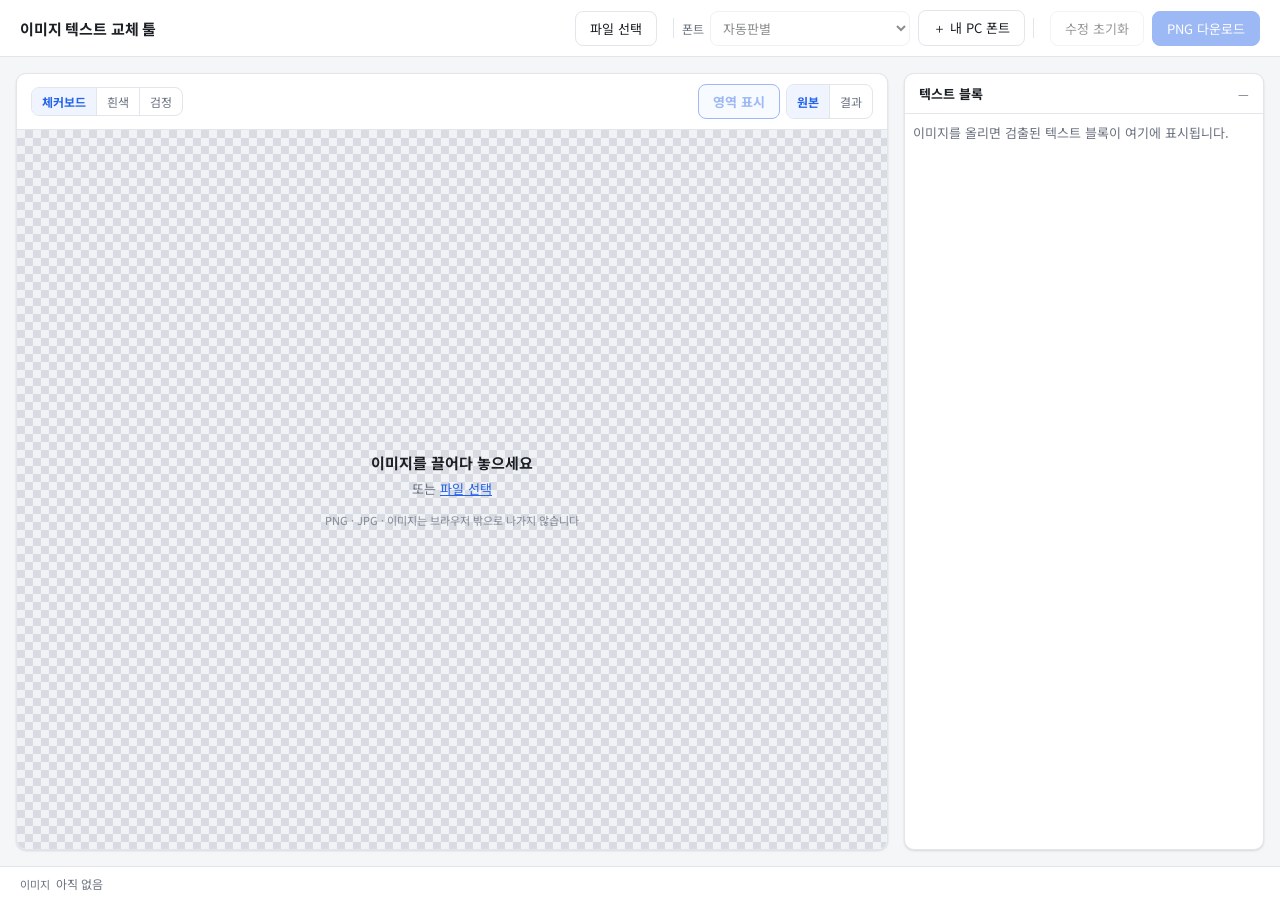
<file: index.html>
<!doctype html>
<html lang="ko">
<head>
<meta charset="utf-8">
<meta name="viewport" content="width=device-width, initial-scale=1">
<title>이미지 텍스트 교체 툴</title>
<link rel="stylesheet" href="./fonts/fonts.css">
<link rel="stylesheet" href="./css/style.css">
</head>
<body>

<!-- 조작은 전부 여기 모아 고정한다. 스크롤과 무관하게 항상 같은 자리에 있다. -->
<header class="topbar">
  <h1>이미지 텍스트 교체 툴</h1>

  <div class="tools">
    <button id="pickBtn" class="btn" type="button">파일 선택</button>
    <span id="fileName" class="filename"></span>
    <input id="fileInput" type="file" accept="image/png,image/jpeg" hidden>

    <span class="sep"></span>

    <label class="field">
      <span>폰트</span>
      <select id="fontSelect" aria-label="폰트" disabled></select>
    </label>
    <button id="localFontBtn" class="btn btn-ghost" type="button"
            title="이 PC에 설치된 폰트를 판별 후보에 추가합니다">＋ 내 PC 폰트</button>

    <span class="sep"></span>

    <span id="dirtyCount" class="dirtycount"></span>
    <!-- '초기화'가 파일을 지우는 버튼이라 헷갈렸다. 지금은 수정 내용만 되돌린다.
         파일 교체는 '파일 선택'이 이미 한다. -->
    <button id="revertAllBtn" class="btn btn-ghost" type="button" disabled
            title="저장한 수정 내용을 전부 원래 문구로 되돌립니다">수정 초기화</button>
    <button id="downloadBtn" class="btn btn-primary" type="button" disabled>PNG 다운로드</button>
  </div>
</header>

<main class="layout">

  <section class="pane pane-main">
    <div class="pane-head">
      <div class="seg" id="bgToggle" role="group" aria-label="미리보기 배경">
        <button type="button" data-bg="checker" class="on">체커보드</button>
        <button type="button" data-bg="light">흰색</button>
        <button type="button" data-bg="dark">검정</button>
      </div>
      <div class="viewtools">
        <button id="regionsBtn" class="btn btn-toggle on" type="button" disabled
                title="편집 가능한 영역을 모두 표시합니다">영역 표시</button>
        <!-- 한 버튼이 이름을 바꿔 가며 두 상태를 겸하면 지금 뭘 보고 있는지가
             글자를 읽어야 알 수 있다. 둘 다 띄우고 켜진 쪽을 칠한다. -->
        <div class="seg" id="viewToggle" role="group" aria-label="미리보기">
          <button type="button" data-view="original" class="on">원본</button>
          <button type="button" data-view="result" disabled>결과</button>
        </div>
      </div>
    </div>

    <div id="stage" class="stage bg-checker">
      <div id="dropzone" class="dropzone">
        <p class="dz-title">이미지를 끌어다 놓으세요</p>
        <p class="dz-sub">또는 <button id="pickBtn2" class="linkbtn" type="button">파일 선택</button></p>
        <p class="dz-note">PNG · JPG · 이미지는 브라우저 밖으로 나가지 않습니다</p>
      </div>
      <div id="viewport" class="viewport" hidden>
        <canvas id="preview"></canvas>
        <div id="overlay" class="overlay"></div>
      </div>
    </div>

    <p id="notes" class="notes" hidden></p>
  </section>

  <aside class="pane pane-side">
    <div class="pane-head">
      <span class="pane-title">텍스트 블록</span>
      <span id="blockCount" class="count">—</span>
    </div>
    <p id="status" class="status" hidden></p>
    <div id="filterBar" class="filterbar" hidden>
      <button type="button" data-filter="all" class="on">전체</button>
      <button type="button" data-filter="editable">편집 가능</button>
      <button type="button" data-filter="dirty">수정됨</button>
    </div>
    <div id="blockList" class="blocklist" tabindex="0">
      <p class="placeholder">이미지를 올리면 검출된 텍스트 블록이 여기에 표시됩니다.</p>
    </div>

    <!-- 순서가 중요하다. 담당자가 제일 먼저 알아야 하는 것은 "이 블록을 바꿔도
         되나"이고(맨 위), 그다음이 고치는 일이다(입력창). 수치는 근거라서 뒤로
         뺐다 — 앞에 두면 입력창이 화면 밖으로 밀린다. -->
    <div id="editor" class="editor" hidden>
      <div class="editor-head">
        <span id="editorTitle" class="pane-title">선택한 블록</span>
        <button id="editorClose" class="iconbtn" type="button" aria-label="선택 해제">✕</button>
      </div>
      <p id="verdict" class="verdict" hidden></p>
      <p id="editorOrig" class="editor-orig"></p>
      <textarea id="editorText" rows="3" aria-label="문구 편집"
                placeholder="문구를 입력하세요"></textarea>
      <div class="editor-actions">
        <span id="editorHint" class="editor-hint"></span>
        <button id="revertBtn" class="btn btn-ghost" type="button">되돌리기</button>
        <button id="saveBtn" class="btn btn-primary" type="button">저장</button>
      </div>
      <details id="typoWrap" class="typo-wrap" hidden>
        <summary>원본과 비교한 수치 <span id="typoTotalMini"></span></summary>
        <div id="typoPanel" class="typo"></div>
      </details>
    </div>
  </aside>

</main>

<!-- 정보는 읽기용이므로 아래에 고정한다. 이미지 높이와 무관하게 자리가 안 움직인다. -->
<footer class="bottombar">
  <dl id="imgInfo" class="info">
    <div><dt>이미지</dt><dd class="dim">아직 없음</dd></div>
  </dl>
</footer>

<!-- 내 PC 폰트 고르기.
     유료 폰트는 저장소에 넣을 수 없으므로, 산 사람의 PC에 설치된 것을 그
     자리에서 불러 쓴다. 폰트 파일은 어디로도 전송되지 않는다. -->
<div id="lfBackdrop" class="lf-backdrop" hidden></div>
<section id="lfPanel" class="lf-panel" hidden aria-label="내 PC 폰트">
  <div class="lf-head">
    <span class="pane-title">내 PC 폰트</span>
    <button id="lfClose" class="iconbtn" type="button" aria-label="닫기">✕</button>
  </div>

  <p class="lf-note">
    여기서 고른 폰트는 <b>자동판별 후보</b>에 들어갑니다. 폰트 파일은 이 PC 밖으로
    나가지 않고, 앱에도 저장되지 않습니다. 이미지를 받는 다른 사람에게는 결과
    그림만 전달되므로 폰트가 함께 배포되지 않습니다.
  </p>

  <div id="lfAdded" class="lf-added"></div>

  <div class="lf-row">
    <button id="lfScan" class="btn btn-ghost" type="button">설치된 폰트 목록에서 고르기</button>
  </div>
  <input id="lfFilter" type="search" placeholder="목록 검색 (예: 산돌, Sandoll)"
         aria-label="폰트 검색" hidden>
  <div id="lfList" class="lf-list" hidden></div>

  <p class="lf-sub">이름을 안다면 바로 적어 넣어도 됩니다.</p>
  <div class="lf-row">
    <input id="lfName" type="text" placeholder="폰트 이름 (예: Sandoll GyeokdongGothic)"
           aria-label="폰트 이름">
    <button id="lfAdd" class="btn" type="button">추가</button>
  </div>
  <p id="lfMsg" class="lf-msg" hidden></p>
</section>

<script src="./vendor/tesseract/tesseract.min.js"></script>
<script src="./js/detect.js"></script>
<script src="./js/ocr.js"></script>
<script src="./js/compose.js"></script>
<script src="./js/localfont.js"></script>
<script src="./js/fontmatch.js"></script>
<script src="./js/typo.js"></script>
<script src="./js/app.js"></script>
</body>
</html>
</file>
<file: fonts/fonts.css>
/* 폰트 후보군 — 전부 SIL Open Font License 1.1
 *
 * OFL은 임베드·재배포·상업적 이용을 모두 허용하므로 외부 공개 배포에
 * 문제가 없다. PLAN.md 13장의 폰트 라이선스 리스크는 이 선택으로 닫힌다.
 * 브랜드 전용 폰트를 추가할 때는 그 폰트의 라이선스를 별도로 확인해야 한다.
 *
 * 출처
 *   SUIT        github.com/sun-typeface/SUIT      (한글 약 2,668자)
 *   Pretendard  github.com/orioncactus/pretendard (subset, 한글 약 2,780자)
 *   그 외        Google Fonts korean 서브셋 TTF 를 woff2 로 변환
 *
 * SUIT·Pretendard 는 디자인팀이 실제로 쓰는 폰트다. 후보에 정답이 있어야
 * 자동판별이 의미를 갖는다(PLAN.md 7-7).
 */

/* ---- 디자인팀 사용 폰트 ---- */

@font-face { font-family: 'SUIT'; font-weight: 400; font-display: block;
  src: url('./SUIT-400.woff2') format('woff2'); }
@font-face { font-family: 'SUIT'; font-weight: 500; font-display: block;
  src: url('./SUIT-500.woff2') format('woff2'); }
@font-face { font-family: 'SUIT'; font-weight: 600; font-display: block;
  src: url('./SUIT-600.woff2') format('woff2'); }
@font-face { font-family: 'SUIT'; font-weight: 700; font-display: block;
  src: url('./SUIT-700.woff2') format('woff2'); }
@font-face { font-family: 'SUIT'; font-weight: 800; font-display: block;
  src: url('./SUIT-800.woff2') format('woff2'); }
@font-face { font-family: 'SUIT'; font-weight: 900; font-display: block;
  src: url('./SUIT-900.woff2') format('woff2'); }
@font-face { font-family: 'Pretendard'; font-weight: 400; font-display: block;
  src: url('./Pretendard-400.woff2') format('woff2'); }
@font-face { font-family: 'Pretendard'; font-weight: 500; font-display: block;
  src: url('./Pretendard-500.woff2') format('woff2'); }
@font-face { font-family: 'Pretendard'; font-weight: 600; font-display: block;
  src: url('./Pretendard-600.woff2') format('woff2'); }
@font-face { font-family: 'Pretendard'; font-weight: 700; font-display: block;
  src: url('./Pretendard-700.woff2') format('woff2'); }
@font-face { font-family: 'Pretendard'; font-weight: 800; font-display: block;
  src: url('./Pretendard-800.woff2') format('woff2'); }
@font-face { font-family: 'Pretendard'; font-weight: 900; font-display: block;
  src: url('./Pretendard-900.woff2') format('woff2'); }

/* ---- 그 외 후보 ---- */
@font-face { font-family: 'Noto Sans KR'; font-weight: 400; font-display: block;
  src: url('./NotoSansKR-400.woff2') format('woff2'); }
@font-face { font-family: 'Noto Sans KR'; font-weight: 700; font-display: block;
  src: url('./NotoSansKR-700.woff2') format('woff2'); }
@font-face { font-family: 'Noto Sans KR'; font-weight: 900; font-display: block;
  src: url('./NotoSansKR-900.woff2') format('woff2'); }

@font-face { font-family: 'Gothic A1'; font-weight: 400; font-display: block;
  src: url('./GothicA1-400.woff2') format('woff2'); }
@font-face { font-family: 'Gothic A1'; font-weight: 700; font-display: block;
  src: url('./GothicA1-700.woff2') format('woff2'); }
@font-face { font-family: 'Gothic A1'; font-weight: 900; font-display: block;
  src: url('./GothicA1-900.woff2') format('woff2'); }

@font-face { font-family: 'IBM Plex Sans KR'; font-weight: 400; font-display: block;
  src: url('./IBMPlexSansKR-400.woff2') format('woff2'); }
@font-face { font-family: 'IBM Plex Sans KR'; font-weight: 700; font-display: block;
  src: url('./IBMPlexSansKR-700.woff2') format('woff2'); }

@font-face { font-family: 'Nanum Gothic'; font-weight: 400; font-display: block;
  src: url('./NanumGothic-400.woff2') format('woff2'); }
@font-face { font-family: 'Nanum Gothic'; font-weight: 700; font-display: block;
  src: url('./NanumGothic-700.woff2') format('woff2'); }
@font-face { font-family: 'Nanum Gothic'; font-weight: 800; font-display: block;
  src: url('./NanumGothic-800.woff2') format('woff2'); }

@font-face { font-family: 'Black Han Sans'; font-weight: 400; font-display: block;
  src: url('./BlackHanSans-400.woff2') format('woff2'); }

@font-face { font-family: 'Jua'; font-weight: 400; font-display: block;
  src: url('./Jua-400.woff2') format('woff2'); }
</file>
<file: css/style.css>
/* 이미지 텍스트 교체 툴 — M1 뼈대
 * 프레임워크 없이 순수 CSS. GitHub Pages 정적 배포 전제.
 */

:root {
  --bg: #f5f6f8;
  --panel: #ffffff;
  --line: #e2e5ea;
  --text: #1c2024;
  --muted: #6b7280;
  --accent: #2563eb;
  --accent-weak: #eff4ff;
  --radius: 10px;
  --shadow: 0 1px 2px rgba(16, 24, 40, .06), 0 1px 3px rgba(16, 24, 40, .08);
}

@media (prefers-color-scheme: dark) {
  :root {
    --bg: #16181d;
    --panel: #1e2127;
    --line: #2e333c;
    --text: #e8eaed;
    --muted: #9aa2ae;
    --accent: #5b8dff;
    --accent-weak: #1e2637;
    --shadow: 0 1px 3px rgba(0, 0, 0, .4);
  }
}

* { box-sizing: border-box; }

/* [hidden] 의 UA 규칙(display:none)은 우선순위가 낮아 display 를 지정한 클래스에
 * 진다. 그러면 숨긴 요소가 자리를 차지하거나 클릭을 가로챈다(.notes·.lf-panel
 * 에서 실제로 그랬다). 한 번에 못 박아 둔다. */
[hidden] { display: none !important; }

/* 상단(조작)과 하단(정보)은 고정, 가운데만 스크롤한다. */
body {
  margin: 0;
  font-family: 'Noto Sans KR', system-ui, -apple-system, 'Malgun Gothic', sans-serif;
  font-size: 14px;
  color: var(--text);
  background: var(--bg);
  display: flex;
  flex-direction: column;
  height: 100vh;
  overflow: hidden;
}

.sr-only {
  position: absolute; width: 1px; height: 1px;
  overflow: hidden; clip: rect(0 0 0 0); white-space: nowrap;
}

/* ---------- 상단바 (고정) ---------- */
.topbar {
  flex: none;
  display: flex; align-items: center; justify-content: space-between;
  gap: 16px; padding: 10px 20px;
  background: var(--panel); border-bottom: 1px solid var(--line);
}
.topbar h1 { margin: 0; font-size: 15px; font-weight: 700; letter-spacing: -.01em; white-space: nowrap; }
.tools { display: flex; align-items: center; gap: 8px; flex-wrap: wrap; justify-content: flex-end; }
.tools .sep { width: 1px; height: 20px; background: var(--line); }
.filename {
  font-size: 12px; color: var(--muted);
  max-width: 18vw; overflow: hidden; text-overflow: ellipsis; white-space: nowrap;
}
.field { display: inline-flex; align-items: center; gap: 6px; font-size: 12px; color: var(--muted); }
.field select {
  font: inherit; font-size: 13px; padding: 6px 8px;
  border: 1px solid var(--line); border-radius: 8px;
  background: var(--panel); color: var(--text); max-width: 200px;
}
.field select:disabled { opacity: .5; }

/* ---------- 버튼 ---------- */
.btn {
  font: inherit; font-size: 13px; padding: 7px 14px;
  border: 1px solid var(--line); border-radius: 8px;
  background: var(--panel); color: var(--text); cursor: pointer;
}
.btn:hover:not(:disabled) { border-color: var(--accent); color: var(--accent); }
.btn:disabled { opacity: .45; cursor: not-allowed; }
.btn-primary { background: var(--accent); border-color: var(--accent); color: #fff; }
.btn-primary:hover:not(:disabled) { filter: brightness(1.08); color: #fff; }
.btn-ghost { background: transparent; }
.linkbtn {
  font: inherit; background: none; border: 0; padding: 0;
  color: var(--accent); text-decoration: underline; cursor: pointer;
}

/* ---------- 레이아웃 ---------- */
.layout {
  flex: 1; min-height: 0;
  display: grid; grid-template-columns: minmax(0, 1fr) 360px;
  gap: 16px; padding: 16px;
}
@media (max-width: 900px) {
  .layout { grid-template-columns: minmax(0, 1fr); overflow-y: auto; }
  /* 한 칸으로 접히면 패널 높이가 내용을 따라가 스테이지가 납작해진다.
     높이를 못 박아야 미리보기가 제 크기를 갖는다.
     `.pane { min-height: 0 }` 이 뒤에 나오므로 선택자를 한 단계 더 좁힌다 —
     미디어 쿼리는 우선순위를 올려 주지 않는다. */
  .pane.pane-main { min-height: 70vh; }
}

.pane {
  display: flex; flex-direction: column; min-height: 0;
  background: var(--panel); border: 1px solid var(--line);
  border-radius: var(--radius); box-shadow: var(--shadow); overflow: hidden;
}
.pane-head { flex: none; }
.viewtools { display: flex; gap: 6px; }
.btn-toggle { color: var(--muted); }
.btn-toggle.on { background: var(--accent-weak); border-color: var(--accent); color: var(--accent); font-weight: 700; }
.pane-head {
  display: flex; align-items: center; justify-content: space-between;
  padding: 10px 14px; border-bottom: 1px solid var(--line);
}
.pane-title { font-size: 13px; font-weight: 700; }
.count { font-size: 12px; color: var(--muted); }

/* ---------- 배경 토글 ----------
 * 흰 배경에서는 보이지 않는 반투명 글자가 실제로 존재한다(PLAN.md 4장).
 * 배경을 바꿔볼 수 있어야 사용자가 그런 블록의 정체를 확인할 수 있다.
 */
.seg { display: inline-flex; border: 1px solid var(--line); border-radius: 8px; overflow: hidden; }
.seg button {
  font: inherit; font-size: 12px; padding: 5px 10px;
  border: 0; border-right: 1px solid var(--line);
  background: transparent; color: var(--muted); cursor: pointer;
}
.seg button:last-child { border-right: 0; }
.seg button.on { background: var(--accent-weak); color: var(--accent); font-weight: 700; }

/* ---------- 스테이지 ---------- */
.stage {
  position: relative; flex: 1; min-height: 0;
  display: flex; align-items: center; justify-content: center;
  padding: 20px; overflow: auto;
}
.stage.bg-checker {
  --sq: #d8dce2;
  background-image:
    linear-gradient(45deg, var(--sq) 25%, transparent 25%),
    linear-gradient(-45deg, var(--sq) 25%, transparent 25%),
    linear-gradient(45deg, transparent 75%, var(--sq) 75%),
    linear-gradient(-45deg, transparent 75%, var(--sq) 75%);
  background-size: 16px 16px;
  background-position: 0 0, 0 8px, 8px -8px, -8px 0;
  background-color: #f0f2f5;
}
.stage.bg-light { background: #ffffff; }
.stage.bg-dark { background: #191b1f; }

.stage.dragover { outline: 2px dashed var(--accent); outline-offset: -10px; }

/* 드롭존 */
.dropzone { text-align: center; color: var(--muted); pointer-events: auto; }
.dz-title { margin: 0 0 6px; font-size: 15px; font-weight: 700; color: var(--text); }
.dz-sub { margin: 0 0 14px; font-size: 13px; }
.dz-note { margin: 0; font-size: 11px; opacity: .8; }

/* 뷰포트 — 캔버스는 원본 해상도, 표시만 축소한다.
 * 오버레이를 %로 배치하면 확대/축소와 무관하게 좌표가 맞는다.
 *
 * 가로만 맞추면 세로가 긴 이미지가 잘린다(실측: 스테이지 819px 에 캔버스 921px).
 * 상자에 원본 비율을 걸고 가로·세로를 함께 100% 로 제한하면 항상 통째로 들어온다.
 * 비율은 이미지를 열 때 app.js 가 넣는다 — 그래야 캔버스 크기와 무관하게 맞는다. */
.viewport {
  position: relative; line-height: 0;
  max-width: 100%; max-height: 100%;
}
.viewport canvas { display: block; width: 100%; height: 100%; }
.overlay { position: absolute; inset: 0; pointer-events: none; }

/* ---------- 하단바 (고정) — 이미지 정보 ---------- */
.bottombar {
  flex: none; padding: 8px 20px;
  background: var(--panel); border-top: 1px solid var(--line);
}
.info {
  display: flex; flex-wrap: wrap; gap: 4px 28px; margin: 0; font-size: 12px;
}
.info > div { display: flex; align-items: baseline; gap: 6px; }
.info dt { color: var(--muted); font-size: 11px; }
.info dd { margin: 0; font-weight: 600; font-variant-numeric: tabular-nums; }
.info .warn { color: #b45309; }
.info .dim { color: var(--muted); font-weight: 400; }

/* ---------- 블록 목록 ---------- */
.blocklist { padding: 14px; min-height: 200px; }
.placeholder { margin: 0; color: var(--muted); font-size: 13px; line-height: 1.7; }
.placeholder small { display: block; margin-top: 6px; opacity: .75; }


/* ---------- 블록 오버레이 ---------- */
.bk {
  position: absolute; border: 2px solid; border-radius: 3px;
  pointer-events: auto; transition: background .12s;
}
.bk i {
  position: absolute; top: -1px; left: -1px;
  font: 700 9px/1.4 system-ui, sans-serif; font-style: normal;
  padding: 0 4px; color: #fff; border-radius: 2px 0 3px 0;
  opacity: 0; transition: opacity .12s;
}
.bk:hover i, .bk.on i { opacity: 1; }
.bk-A { border-color: #06b6d4; } .bk-A i { background: #06b6d4; }
.bk-B { border-color: #65a30d; } .bk-B i { background: #65a30d; }
.bk-C { border-color: #ef4444; } .bk-C i { background: #ef4444; }
.bk.on { background: rgba(37, 99, 235, .22); }

/* ---------- 진행 상태 ---------- */
.status {
  margin: 0; padding: 9px 14px;
  border-bottom: 1px solid var(--line);
  background: var(--accent-weak); color: var(--accent);
  font-size: 12px; font-weight: 600;
}
.status.err { background: #fef2f2; color: #b91c1c; }

/* ---------- 블록 목록 ---------- */
.blocklist { flex: 1; min-height: 0; padding: 8px; overflow-y: auto; }
.item {
  padding: 8px 10px; margin-bottom: 6px;
  border: 1px solid var(--line); border-left-width: 3px; border-radius: 7px;
  cursor: default;
}
.item-A { border-left-color: #06b6d4; }
.item-B { border-left-color: #65a30d; }
.item-C { border-left-color: #ef4444; }
.item.on { background: var(--accent-weak); border-color: var(--accent); }
.item.locked { opacity: .62; }
.item-head { display: flex; align-items: center; gap: 6px; margin-bottom: 4px; }
.badge {
  font-size: 10px; font-weight: 700; padding: 1px 6px; border-radius: 4px; color: #fff;
}
.badge-A { background: #06b6d4; } .badge-B { background: #65a30d; } .badge-C { background: #ef4444; }
.item-head .dim { font-size: 11px; color: var(--muted); }
.item-head .conf { margin-left: auto; font-size: 11px; color: var(--muted); }
.item-text { font-size: 13px; line-height: 1.5; word-break: break-all; }
.item-text .pending, .item-text .fail { color: var(--muted); font-size: 12px; }
.item-text .fail { color: #b45309; }
.item-head .conf.low { color: #b45309; font-weight: 700; }
.item.lowconf { border-color: #fbbf24; }
.item .hint { margin: 4px 0 0; font-size: 11px; color: #b45309; }

/* ---------- 필터 ---------- */
.filterbar { display: flex; gap: 4px; padding: 8px 8px 0; }
.filterbar button {
  font: inherit; font-size: 12px; padding: 4px 10px;
  border: 1px solid var(--line); border-radius: 999px;
  background: transparent; color: var(--muted); cursor: pointer;
}
.filterbar button.on { background: var(--accent-weak); color: var(--accent); border-color: var(--accent); font-weight: 700; }

/* ---------- 목록 항목 상태 ---------- */
.item { cursor: pointer; }
.item:hover { border-color: var(--accent); }
.item.sel { background: var(--accent-weak); border-color: var(--accent); }
.item.locked { cursor: default; }
.mark { font-size: 11px; font-weight: 700; }
.mark.edit { color: #b45309; }
.mark.done { color: #16a34a; }

/* ---------- 오버레이 상태 ---------- */
.bk { cursor: pointer; }
.bk.faded { opacity: .2; }
.bk.sel { background: rgba(37, 99, 235, .28); box-shadow: 0 0 0 2px var(--accent); }
.bk.dirty { border-style: dashed; }

/* ---------- 편집 패널 ---------- */
.editor { flex: none; border-top: 1px solid var(--line); padding: 12px 14px; }
.editor-head { display: flex; align-items: center; justify-content: space-between; margin-bottom: 8px; }
.iconbtn {
  font: inherit; border: 0; background: none; color: var(--muted);
  cursor: pointer; padding: 2px 6px; border-radius: 6px;
}
.iconbtn:hover { background: var(--line); color: var(--text); }
.editor-orig { margin: 0 0 8px; font-size: 11px; color: var(--muted); line-height: 1.6; }
.editor-orig code {
  font-family: inherit; background: var(--bg); padding: 1px 5px; border-radius: 4px;
  word-break: break-all;
}
.editor-orig .locked-msg { color: #b45309; }
.editor textarea {
  width: 100%; font: inherit; font-size: 13px; line-height: 1.6;
  padding: 8px 10px; border: 1px solid var(--line); border-radius: 8px;
  background: var(--panel); color: var(--text); resize: vertical;
}
.editor textarea:focus { outline: 2px solid var(--accent); outline-offset: -1px; border-color: transparent; }
.editor textarea:disabled { background: var(--bg); color: var(--muted); }
.editor-actions { display: flex; align-items: center; gap: 8px; margin-top: 8px; }
.editor-hint { flex: 1; font-size: 11px; color: var(--muted); }
.editor-hint.warn { color: #b45309; font-weight: 700; }
.editor-hint.ok { color: #16a34a; font-weight: 700; }
.dirtycount { font-size: 12px; color: var(--accent); font-weight: 700; }

/* ---------- 합성 안내 ---------- */
.notes {
  flex: none; display: flex; flex-wrap: wrap; gap: 6px;
  margin: 0; padding: 10px 14px; border-top: 1px solid var(--line);
}
.note { font-size: 11px; padding: 3px 8px; border-radius: 999px; }
.note-warn { background: #fef3c7; color: #92400e; }
.note-skip { background: var(--bg); color: var(--muted); }
@media (prefers-color-scheme: dark) { .note-warn { background: #3b2f14; color: #fbbf24; } }

/* ---------- 폰트 판별 표시 ---------- */
.fontinfo { margin: 4px 0 0; font-size: 11px; color: var(--muted); }
.fontinfo .lowgap { color: #b45309; }
.editor-orig .fontinfo { margin-top: 4px; }

/* ---------- 내 PC 폰트 패널 ---------- */
.lf-backdrop {
  position: fixed; inset: 0; z-index: 40;
  background: rgba(16, 24, 40, .35);
}
.lf-panel {
  position: fixed; z-index: 41; top: 64px; left: 50%; transform: translateX(-50%);
  width: min(520px, calc(100vw - 32px)); max-height: calc(100vh - 96px);
  display: flex; flex-direction: column; gap: 10px;
  padding: 14px; border: 1px solid var(--line); border-radius: var(--radius);
  background: var(--panel); box-shadow: var(--shadow);
}
.lf-head { display: flex; align-items: center; justify-content: space-between; }
.lf-note { margin: 0; font-size: 11px; line-height: 1.6; color: var(--muted); }
.lf-note b { color: var(--text); }
.lf-added { display: flex; flex-wrap: wrap; gap: 6px; }
.lf-added .dim { margin: 0; font-size: 12px; }
.lf-chip {
  display: inline-flex; align-items: center; gap: 4px;
  padding: 3px 6px 3px 9px; border-radius: 999px;
  font-size: 12px; background: var(--accent-weak); color: var(--accent);
}
.lf-chip button {
  border: 0; background: none; cursor: pointer; padding: 0 2px;
  color: inherit; font-size: 12px; line-height: 1;
}
.lf-row { display: flex; gap: 8px; }
.lf-row input { flex: 1; }
.lf-panel input {
  padding: 6px 8px; font-size: 13px;
  border: 1px solid var(--line); border-radius: 8px;
  background: var(--panel); color: var(--text);
}
.lf-sub { margin: 2px 0 -4px; font-size: 11px; color: var(--muted); }
.lf-msg { margin: 0; font-size: 11px; color: var(--muted); }
.lf-msg.err { color: #b45309; font-weight: 700; }
.lf-list {
  flex: 1; min-height: 80px; overflow: auto;
  border: 1px solid var(--line); border-radius: 8px; padding: 4px;
}
.lf-list .dim { margin: 8px; font-size: 12px; }
.lf-item {
  display: block; width: 100%; text-align: left; cursor: pointer;
  padding: 5px 8px; border: 0; border-radius: 6px;
  background: none; color: var(--text); font-size: 13px;
}
.lf-item:hover { background: var(--bg); }
.lf-item.on { background: var(--accent-weak); color: var(--accent); font-weight: 700; }
.lf-item.on::after { content: ' ✓'; }

/* ---------- 타이포 계측 패널 ---------- */
.typo {
  margin: 8px 0; padding: 8px 10px;
  border: 1px solid var(--line); border-radius: 8px; background: var(--bg);
  font-variant-numeric: tabular-nums;
}
.typo-head {
  display: flex; align-items: center; justify-content: space-between;
  margin-bottom: 6px; padding-bottom: 6px; border-bottom: 1px solid var(--line);
  font-size: 11px; font-weight: 700;
}
.typo-total { font-size: 15px; font-weight: 800; }
.typo-row {
  display: grid; grid-template-columns: 34px 1fr 56px 34px;
  align-items: center; gap: 8px; padding: 2px 0; font-size: 11px;
}
.typo-k { color: var(--muted); }
.typo-v { overflow: hidden; text-overflow: ellipsis; white-space: nowrap; }
.typo-bar { height: 5px; border-radius: 3px; background: var(--line); overflow: hidden; }
.typo-bar i { display: block; height: 100%; border-radius: 3px; }
.typo-s { text-align: right; font-weight: 700; }
.typo-note {
  margin: 6px 0 0; padding-top: 6px; border-top: 1px solid var(--line);
  font-size: 11px; line-height: 1.5; color: var(--muted);
}
.tscore {
  display: inline-block; min-width: 30px; padding: 0 4px; margin-right: 4px;
  border-radius: 3px; text-align: center; font-weight: 700;
  background: var(--line); color: var(--text);
}

/* 점수대 — 숫자를 읽지 않고도 걸러지도록 색을 나눈다. */
.good { color: #15803d; } .typo-bar i.good { background: #22c55e; }
.ok   { color: #b45309; } .typo-bar i.ok   { background: #f59e0b; }
.bad  { color: #b91c1c; } .typo-bar i.bad  { background: #ef4444; }
.tscore.good { background: #dcfce7; color: #15803d; }
.tscore.ok   { background: #fef3c7; color: #92400e; }
.tscore.bad  { background: #fee2e2; color: #b91c1c; }
@media (prefers-color-scheme: dark) {
  .good { color: #4ade80; } .ok { color: #fbbf24; } .bad { color: #f87171; }
  .tscore.good { background: #14321f; color: #4ade80; }
  .tscore.ok   { background: #3b2f14; color: #fbbf24; }
  .tscore.bad  { background: #3d1c1c; color: #f87171; }
}

/* '영역 표시'를 꺼도 상자는 남는다 — 보이지만 않을 뿐 고를 수는 있어야 한다. */
.bk.ghost { border-color: transparent; }
.bk.ghost i { display: none; }
.bk.ghost:hover { border-color: rgba(127, 127, 127, .55); }


/* ---------- v1.6 UI 정리 ----------
 * 블록 카드에서 제일 눈에 들어와야 하는 것은 "바꿔도 되나"(칩)와 문구다.
 * 수치는 근거라서 작고 조용하게 둔다 — 단, 읽을 수는 있어야 한다.
 */
.item-head { display: flex; align-items: center; gap: 6px; margin-bottom: 6px; }
.item-head .spacer { flex: 1; }
.chip {
  display: inline-block; padding: 2px 8px; border-radius: 999px;
  font-size: 11px; font-weight: 700; line-height: 1.5; white-space: nowrap;
}
.chip.good { background: #dcfce7; color: #15803d; }
.chip.ok   { background: #fef3c7; color: #92400e; }
.chip.bad  { background: #fee2e2; color: #b91c1c; }
.chip.dimchip { background: var(--line); color: var(--muted); }
@media (prefers-color-scheme: dark) {
  .chip.good { background: #14321f; color: #4ade80; }
  .chip.ok   { background: #3b2f14; color: #fbbf24; }
  .chip.bad  { background: #3d1c1c; color: #f87171; }
}

.item-text { font-size: 13px; line-height: 1.55; word-break: break-all; }
.conf { font-size: 11px; color: var(--muted); white-space: nowrap; }
.conf.low { color: #b45309; font-weight: 700; }
.mark { font-size: 11px; font-weight: 700; }
.mark.edit { color: #b45309; }
.mark.done { color: #16a34a; }

/* 글꼴·크기·자간 줄 — 항목 이름을 앞에 붙여야 무슨 숫자인지 안다. */
.fontinfo {
  display: flex; flex-wrap: wrap; gap: 2px 10px;
  margin: 6px 0 0; padding-top: 6px; border-top: 1px dashed var(--line);
  font-size: 11px; color: var(--text); font-variant-numeric: tabular-nums;
}
.fi-k { color: var(--muted); margin-right: 2px; }

/* 판정 문장 — 가장 중요한 한 줄이므로 색 박스로 세운다. */
.verdict {
  margin: 0 0 8px; padding: 8px 10px; border-radius: 8px;
  font-size: 12px; line-height: 1.55; font-weight: 600;
}
.verdict.good { background: #dcfce7; color: #14532d; }
.verdict.ok   { background: #fef3c7; color: #78350f; }
.verdict.bad  { background: #fee2e2; color: #7f1d1d; }
@media (prefers-color-scheme: dark) {
  .verdict.good { background: #14321f; color: #86efac; }
  .verdict.ok   { background: #3b2f14; color: #fcd34d; }
  .verdict.bad  { background: #3d1c1c; color: #fca5a5; }
}

/* 입력창은 접히지 않는다. 수치 패널이 위에 있으면 입력창이 화면 밖으로 밀린다. */
.editor textarea { min-height: 62px; resize: vertical; }
.editor-head .pane-title { display: flex; align-items: center; gap: 6px; }

/* 수치는 접어 둔다. 필요할 때만 편다. */
.typo-wrap { margin-top: 10px; border-top: 1px solid var(--line); padding-top: 8px; }
.typo-wrap > summary {
  cursor: pointer; font-size: 11px; color: var(--muted);
  display: flex; align-items: center; gap: 6px;
}
.typo-wrap > summary::marker { color: var(--muted); }
.typo { margin: 8px 0 0; }
.typo-row { grid-template-columns: 92px 1fr 46px 34px; }
</file>
